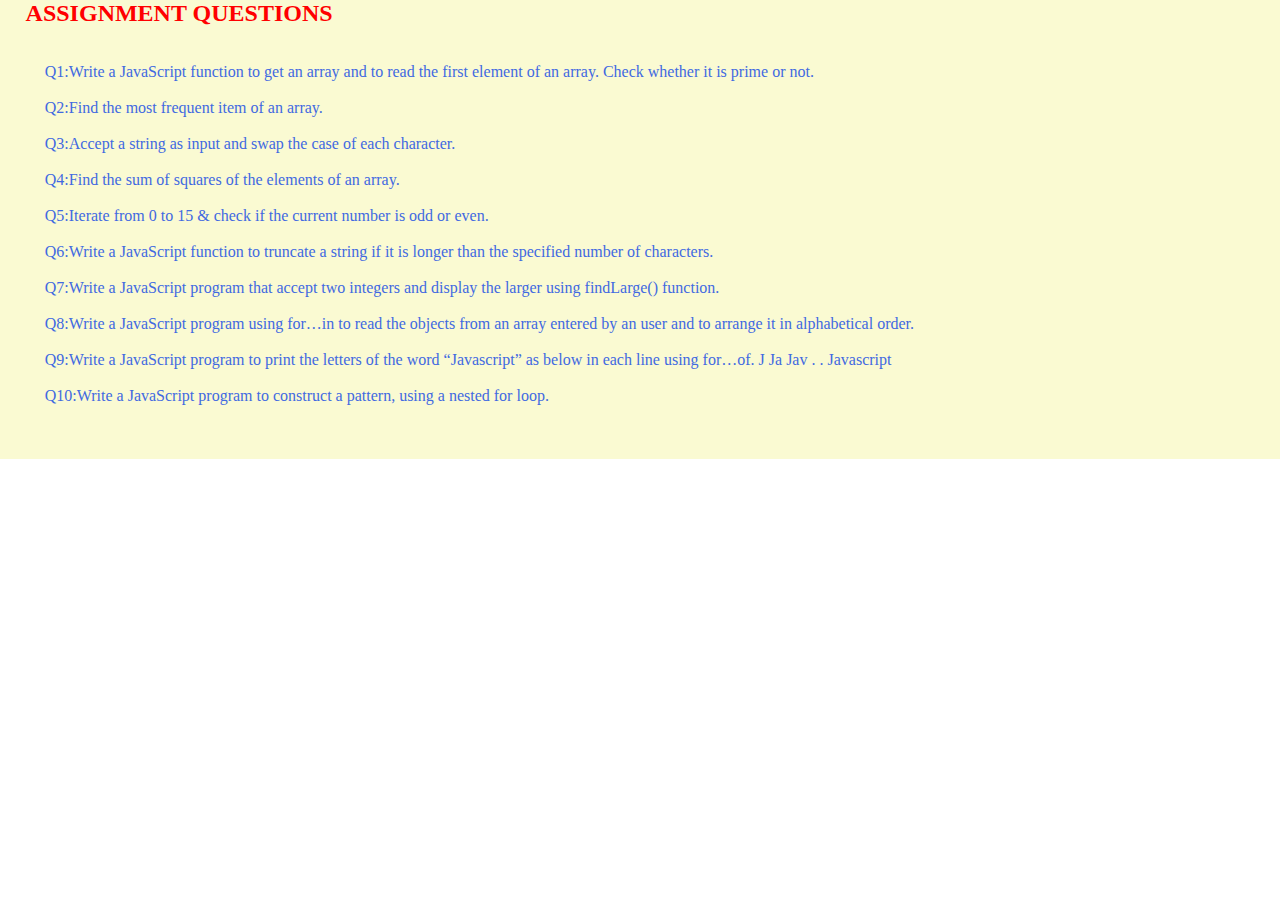
<file: index.html>
<!DOCTYPE html>
<html lang="en">
<head>
    <meta charset="UTF-8">
    <meta name="viewport" content="width=device-width, initial-scale=1.0">
    <title>Assignment 4</title>
    <link rel="stylesheet" href="style.css">
</head>
<body>
    
    <div class="Qstns">
        <h2>ASSIGNMENT QUESTIONS</h2>
        <br><br>
        <a href="prime.html"target="_blank">Q1:Write a JavaScript function to get an array and to read the first element of an array. Check whether it is prime or not.</a>
        <br><br>    
        <a href="frequent no.html"target="_blank">Q2:Find the most frequent item of an array.</a>
        <br><br>
        <a href="swap case.html"target="_blank">Q3:Accept a string as input and swap the case of each character.</a>
        <br><br>
        <a href="square.html"target="_blank">Q4:Find the sum of squares of the elements of an array.</a>
        <br><br> 
        <a href="iteration.html"target="_blank">Q5:Iterate from 0 to 15 & check if the current number is odd or even.</a>
        <br><br>
        <a href="stringshorten.html"target="_blank">Q6:Write a JavaScript function to truncate a string if it is longer than the specified number of characters.</a>
        <br><br>
        <a href="largerno.html"target="_blank">Q7:Write a JavaScript program that accept two integers and display the larger using findLarge() function.</a>
        <br><br>
        <a href="sorting.html"target="_blank">Q8:Write a JavaScript program using for…in to read the objects from an array entered by an user and to arrange it in alphabetical order.</a>
        <br><br>
        <a href="letter.html"target="_blank">Q9:Write a JavaScript program to print the letters of the word “Javascript” as below in each line using for…of.
                            J Ja Jav . . Javascript</a>
        <br><br>
        <a href="pattern.html"target="_blank">Q10:Write a JavaScript program to construct a pattern, using a nested for loop.</a>
        <br><br>
        <br><br>
    </div> 

</body>
</html>
</file>
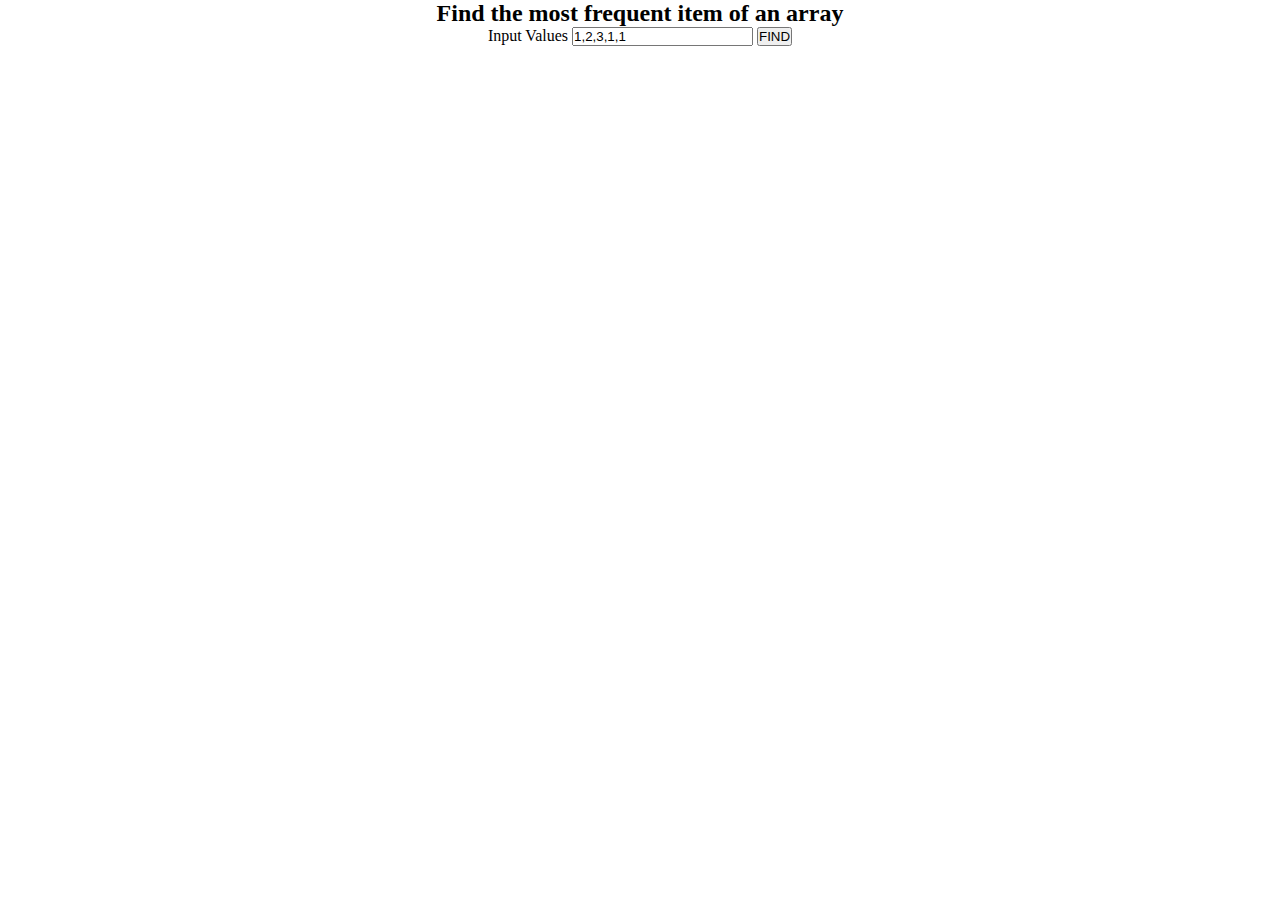
<file: frequent no.html>
<!DOCTYPE html>
<html>
<head>
  <title>Find the most frequent no:</title>
  <link rel="stylesheet" href="style.css">
</head>
<body>
  <center class="Input">
      <h2>Find the most frequent item of an array</h2>

      <span>Input Values</span>
      <input type="text" id="inp" value="1,2,3,1,1" placeholder= " max 5, separated by comma">

      <input type="button" value="FIND" onclick="frequentno()"> 
  </center>


<script>
  function frequentno(){
        var arr1 = [1,2,3,1,1];
        var mf = 1;
        var m = 0;
        var rep;

        for (var i = 0; i < arr1.length; i++) {
          for (var j = i; j < arr1.length; j++) {
            if (arr1[i] == arr1[j]) m++;
            if (mf < m) {
              mf = m;
              rep = arr1[i];
            }
          }

          m = 0;
        }

        alert(rep + " ( " + mf + " times ) ");
  }
 
</script>
</body>
</html>
</file>
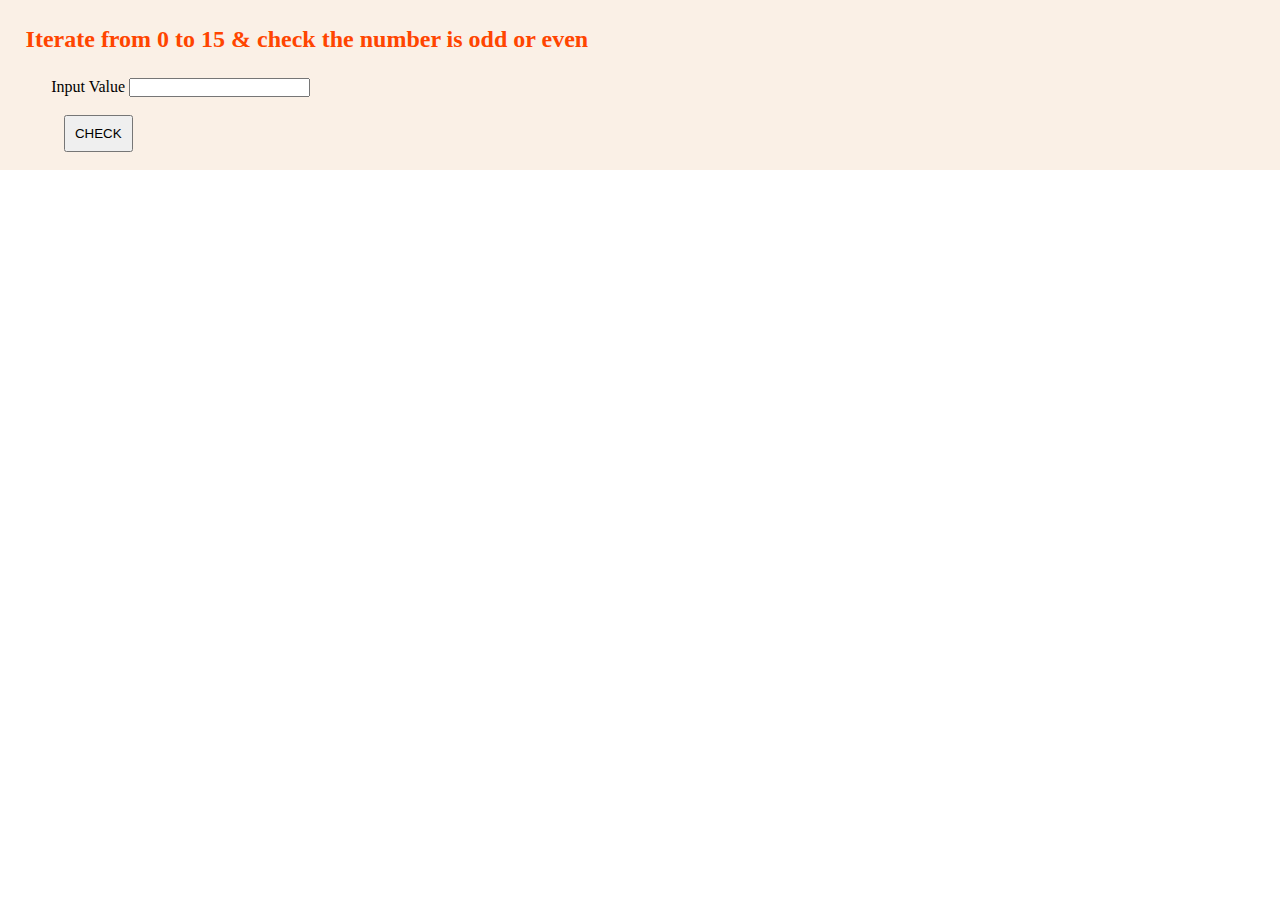
<file: iteration.html>
<!DOCTYPE html>
<html lang="en">
<head>
    <meta charset="UTF-8">
    <meta name="viewport" content="width=device-width, initial-scale=1.0">
    <title>Iteration</title>
    <link rel="stylesheet" href="style.css">

</head>
<body>
    
    <!-- Write a JavaScript for loop that will iterate from 0 to 15. 
    For each iteration, check if the current number is odd or even, 
    and display the message to the screen as odd or even. -->

    <div class="input">
        <h2>Iterate from 0 to 15 & check the number is odd or even</h2>
        <label id="content">Input Value</label>
        <input type="text" id="in">
        <br><br>
        <button id="submit" onclick="iterate()">CHECK</button>
        <br><br>
    </div>
  
  
    <script>
  
        function iterate(){
   
            var input = document.getElementById("in").value;
            num = parseInt(input);
        
            for (var num = 0; num <=15; num ++) {
                    if (num=== 0) {
                        alert(num   +  " is even");
                    }
                    else if (num % 2 === 0) {
                        alert(num  + " is even");   
                        
                    }
                    else {
                        alert( num + " is odd");   
                    }
            }
        }
  
    </script>
    


</body>
</html>
</file>
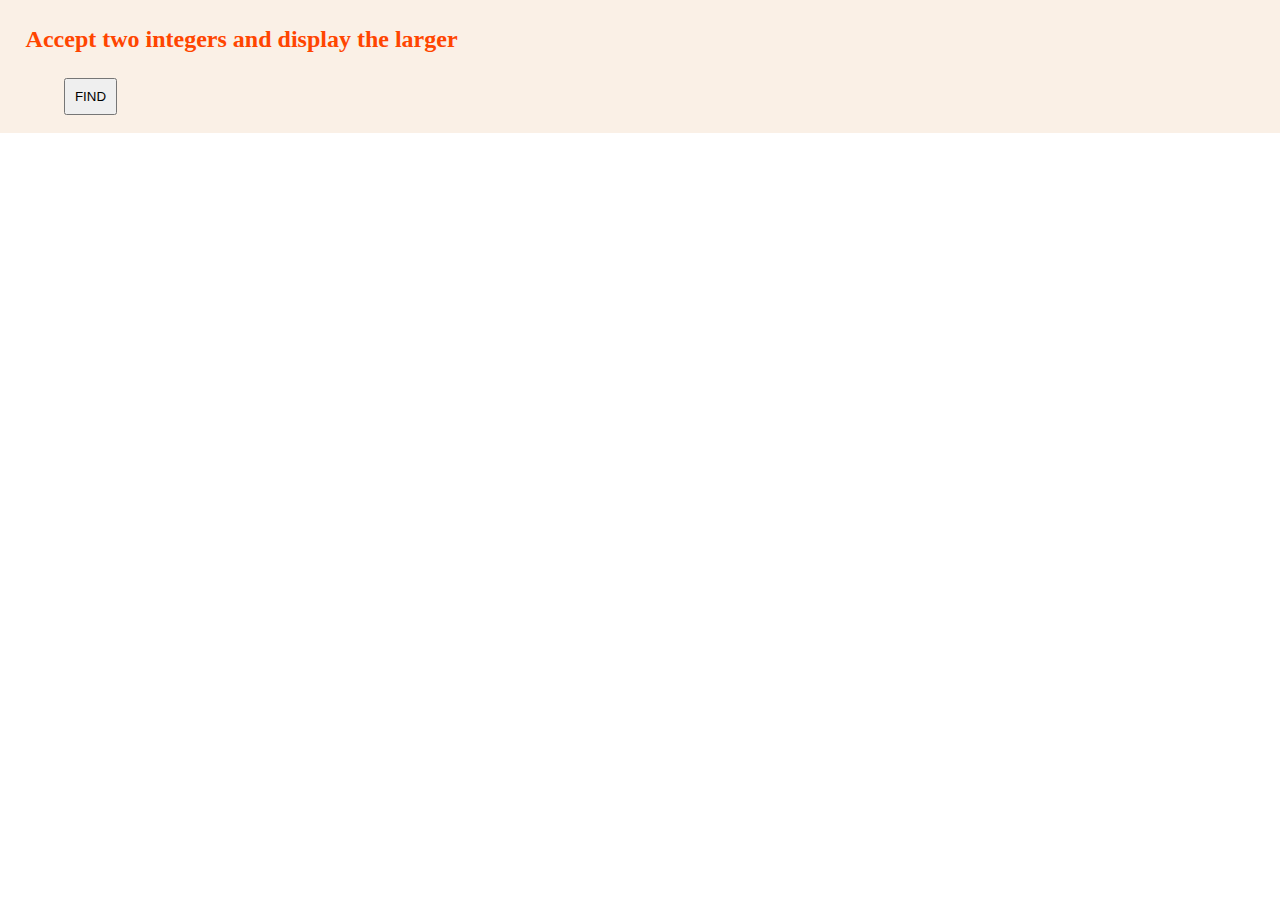
<file: largerno.html>
<!DOCTYPE html>
<html lang="en">
<head>
    <meta charset="UTF-8">
    <meta name="viewport" content="width=device-width, initial-scale=1.0">
    <title>Document</title>
    <link rel="stylesheet" href="style.css">
</head>
<body>
    <!-- Write a JavaScript program that accept two integers and display the larger using findLarge() function. -->
    <div class="input">

    <h2>Accept two integers and display the larger</h2>
    <input type="button" id="submit" value="FIND" onClick="findLarge() "> 
    <br> <br>
    </div>


<script>
        var num1, num2;
        
        function findLarge() { 
            num1 = window.prompt("Input the First integer", "");
            num2 = window.prompt("Input the second integer", "");

                                                
                if(parseInt(num1, 10) > parseInt(num2, 10)) 
                { 
                alert("The larger of "+ num1+ " and "+ num2+ " is "+ num1+ ".");
                }   
                else
                if(parseInt(num2, 10) > parseInt(num1, 10)) 
                {
                alert("The larger of "+ num1+" and "+ num2+ " is "+ num2+ ".");
                }                  
                else
                {
                alert("The values "+ num1+ " and "+num2+ " are equal.");
                }
        }

    </script>
</body>
</html>
</file>
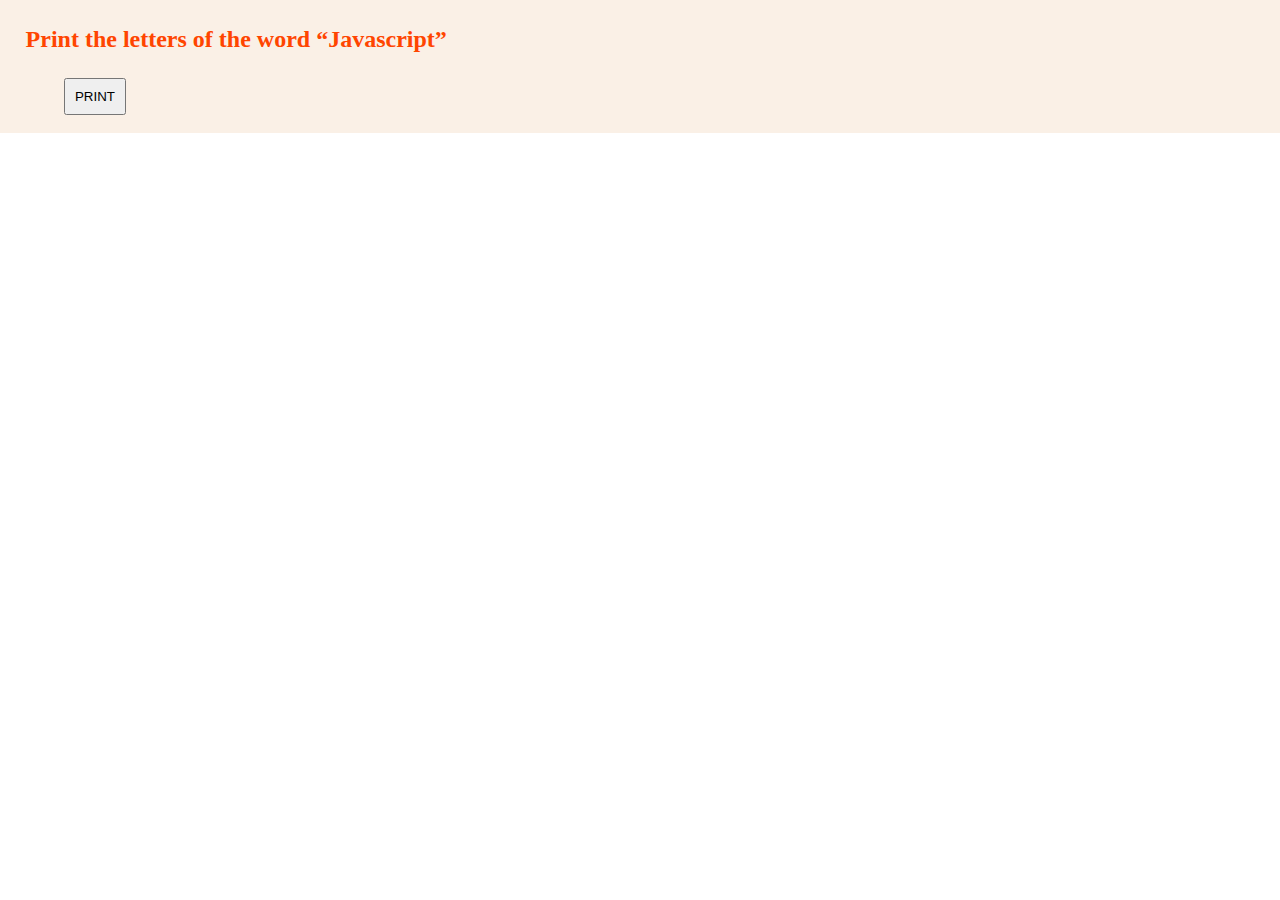
<file: letter.html>
<!DOCTYPE html>
<html lang="en">
<head>
    <meta charset="UTF-8">
    <meta name="viewport" content="width=device-width, initial-scale=1.0">
    <title>Print the letters of the word</title>
    <link rel="stylesheet" href="style.css">
</head>
<body>
    <!-- Write a JavaScript program to print the letters of the word “Javascript” as below in each line using for…of. -->
    <div class="input">
    <h2>Print the letters of the word “Javascript”</h2>
    <input type="button" id="submit" value="PRINT" onClick="printletter()">
    <br><br>
    </div>
    
    <script>

        function printletter(){
            // var p= document.getElementById("print").value;
            const iterable = new Map([['a', 'j'], ['b', 'ja'], ['c', 'jav'],['d', 'java'],['e', 'javas'],['f', 'javasc'],['g', 'javascr'],['h', 'javascri'],['j', 'javascrip'],['k', 'javascript']]);

            for (const [key, value] of iterable) {
            alert(value);
              
            }
        }
        
    </script>

</body>
</html>
</file>
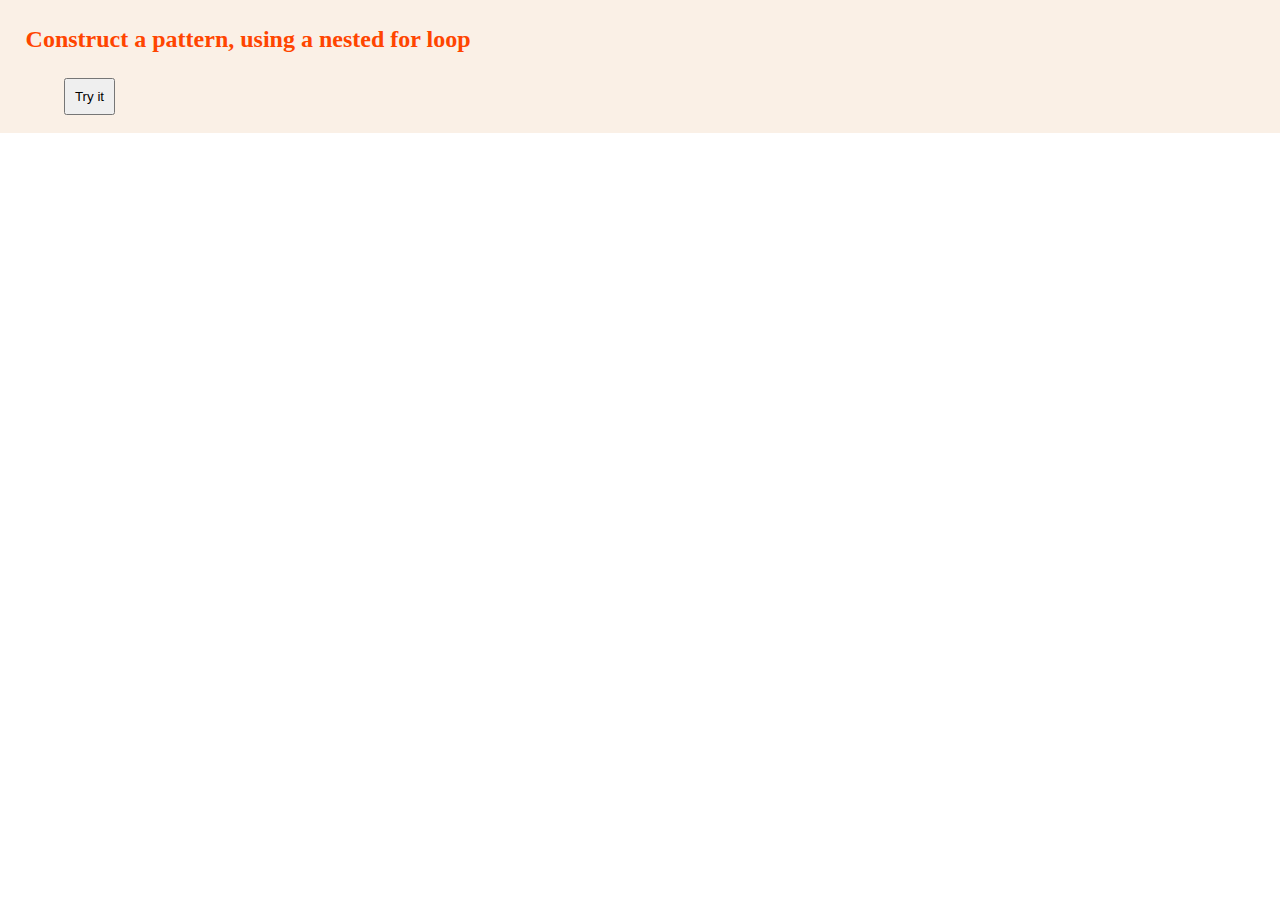
<file: pattern.html>
<!DOCTYPE html>
<html lang="en">
<head>
    <meta charset="UTF-8">
    <meta name="viewport" content="width=device-width, initial-scale=1.0">
    <title>Construct pattern, using a nested for loop</title>
    <link rel="stylesheet" href="style.css">
</head>
<body>
    <!-- Write a JavaScript program to construct pattern, using a nested for loop. -->
    <div class="input">
    <h2>Construct a pattern, using a nested for loop</h2>
    <button id="submit" onclick="myFunction()">Try it</button>
    <br><br>
    </div>
    


    <script>
        function myFunction(){
            var x,y,chr;
            var i,j;
            for(i=1; i <= 4; i++){
            for(j=1; j<=i; j++){
   
                document.write('*');
            }
                document.write('<br />');
            }    
          
        }
    </script>
</body>
</html>
</file>
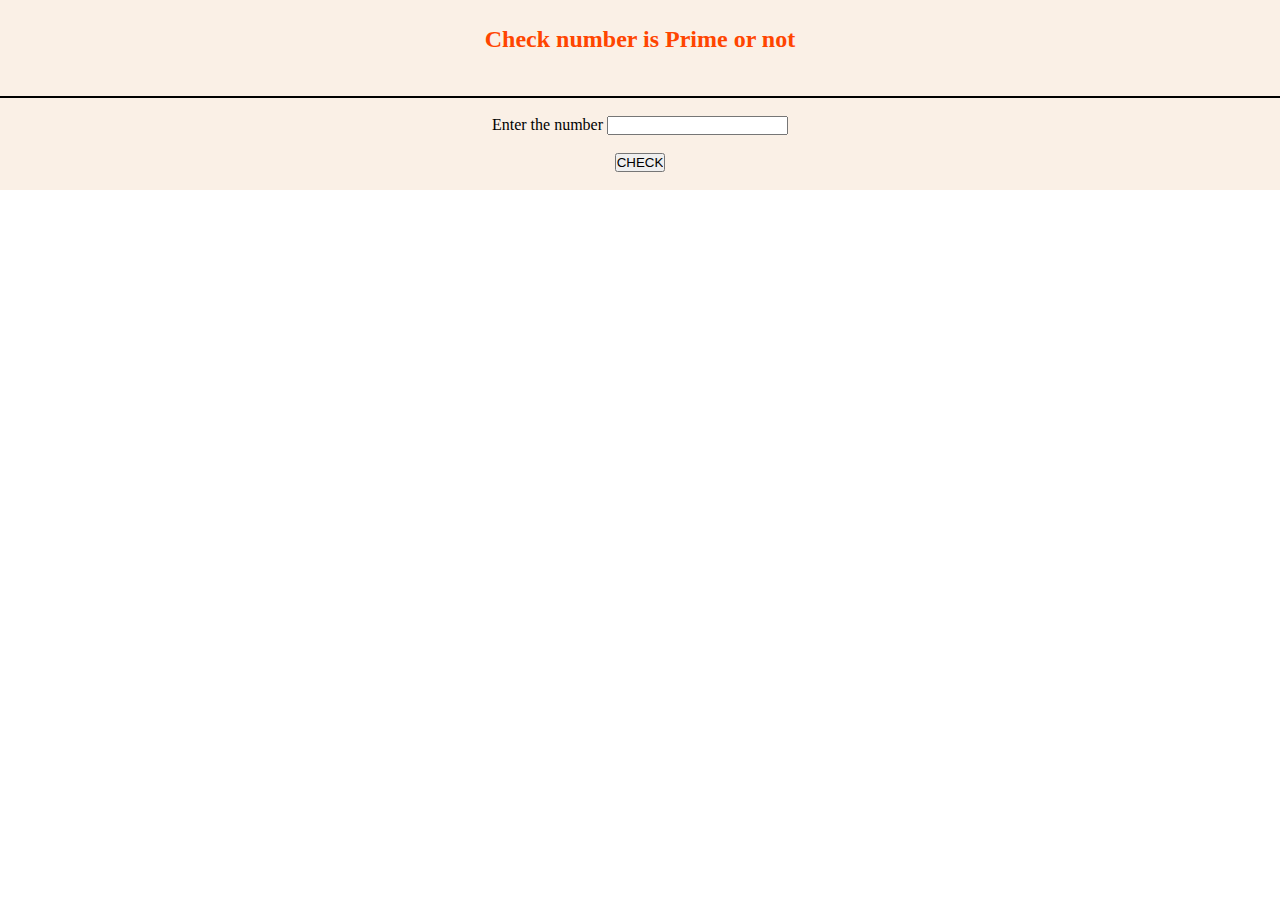
<file: prime.html>
<!DOCTYPE html>
<html lang="en">
<head>
    <meta charset="UTF-8">
    <meta name="viewport" content="width=device-width, initial-scale=1.0">
    <title>Prime Number Calculator</title>
    <link rel="stylesheet" href="style.css">
</head>

<body>
    <center class="input"> 
        <h2>Check number is Prime or not</h2> 
        <br> 
        <hr color="Black"> 
            <br>    
            Enter the number 
            <input type="text" id="n" value=""> 
              
            <br><br> 
              
            <input type="button" id="btn" value="CHECK" onClick="prime()"> 
            <br> <br>

    </center> 

  
    <script>

        function prime() { 
             
            n = document.getElementById("n").value; 
   
            num = parseInt(n) 

            for(var i = 2; i >=num; i++) 
         
                if (num == 2) { 
                    alert(num + " is prime");  
                    break; 
                } 
                
                if (num % i == 0) 
                    alert(num + " is not prime"); 

                else
                    alert(num + " is prime"); 
        } 
    </script>
</body>
</html>
</file>
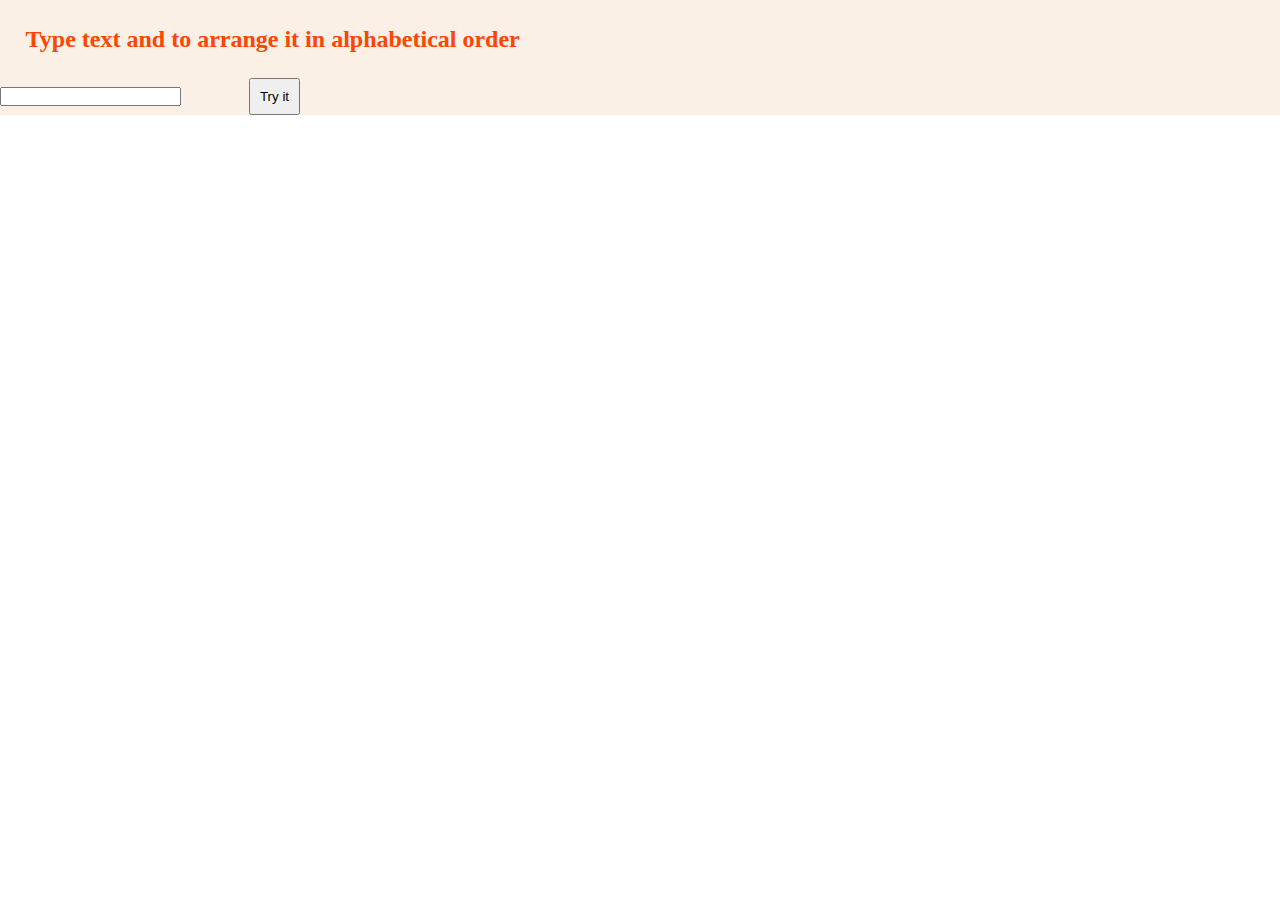
<file: sorting.html>
<!DOCTYPE html>
<html lang="en">
<head>
    <meta charset="UTF-8">
    <meta name="viewport" content="width=device-width, initial-scale=1.0">
    <title>Document</title>
    <link rel="stylesheet" href="style.css">
</head>
<body>
    <!-- Write a JavaScript program using for…in 
    to read the objects from an array entered by an user and to arrange it in alphabetical order. -->
    <div class="input">
    <h2>Type text and to arrange it in alphabetical order</h2>
    <input type="text" id="data">
    <button id="submit" onclick="myFunction()">Try it</button>

    <p id="type"></p>
    </div>


<script>
    function myFunction() {
    var data = document.getElementById("data");
    var text= [];
  
    document.getElementById("type").innerHTML = text;


    text.sort();
    for (text  in range data) {

    document.getElementById("type").innerHTML = text;
    }
</script>   
</body>
</html>
</file>
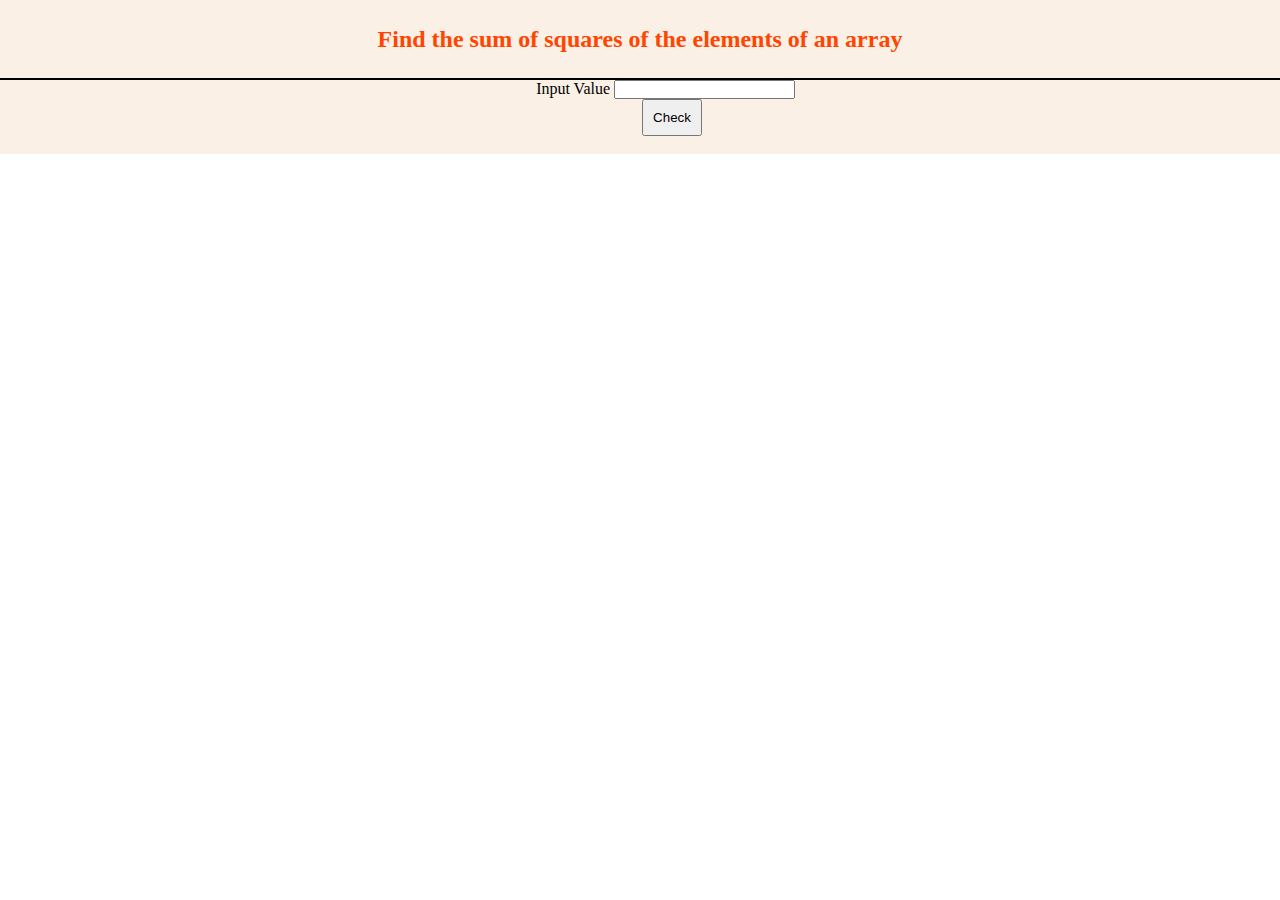
<file: square.html>
<!DOCTYPE html>
<html lang="en">
<head>
    <meta charset="UTF-8">
    <meta name="viewport" content="width=device-width, initial-scale=1.0">
    <title>Document</title>
    <link rel="stylesheet" href="style.css">
</head>
<body>
    <center class="input">
        <!-- Write a JavaScript program to find the sum of squares of the elements of an array. -->
        <h2>Find the sum of squares of the elements of an array</h2>
        <hr color="Black"> 
        <label id="content">Input Value</label>
        <input type="text" id="in"> 
        <br>
        <input type="button"  id="submit" value="Check" onClick="sumsq()"> 
        <br><br>
        <p id="output"></p>
    </center>


    <script>
        function sumsq(array) {
            var sum = 0, 
            i = array.length;
            while (i--) 
            sum += Math.pow(array[i], 2);
            // return sum;
            }
            
           alert(sum);
    </script>

</body>
</html>
</file>
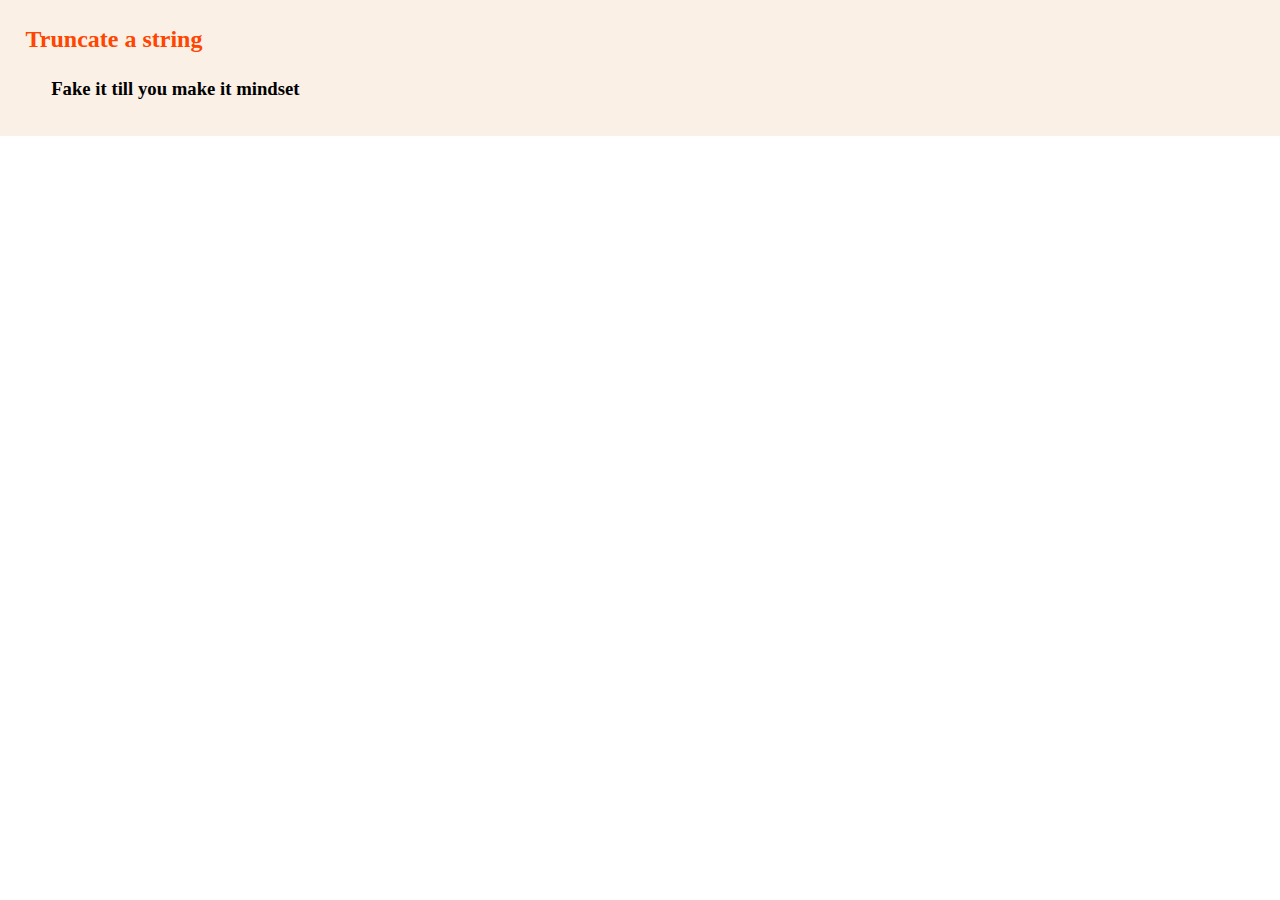
<file: stringshorten.html>
<!DOCTYPE html>
<html lang="en">
<head>
    <meta charset="UTF-8">
    <meta name="viewport" content="width=device-width, initial-scale=1.0">
    <title>Truncate a string</title>
    <link rel="stylesheet" href="style.css">
</head>
<body>

    <!-- Write a JavaScript function to truncate a string if it is longer than the specified number of characters. -->
    <div class="input">
        <h2>Truncate a string</h2>
        <h3 id="content">Fake it till you make it mindset</h3>
        <br> <br>
    </div>

    <script>
        // var view = document.getElementById("split");
        function truncate(str, words) {
            return str.split(" ").splice(0,words).join(" ");
        }
        alert(truncate('Fake it till you make it mindset ', 6));
    </script>




</body>
</html>
</file>
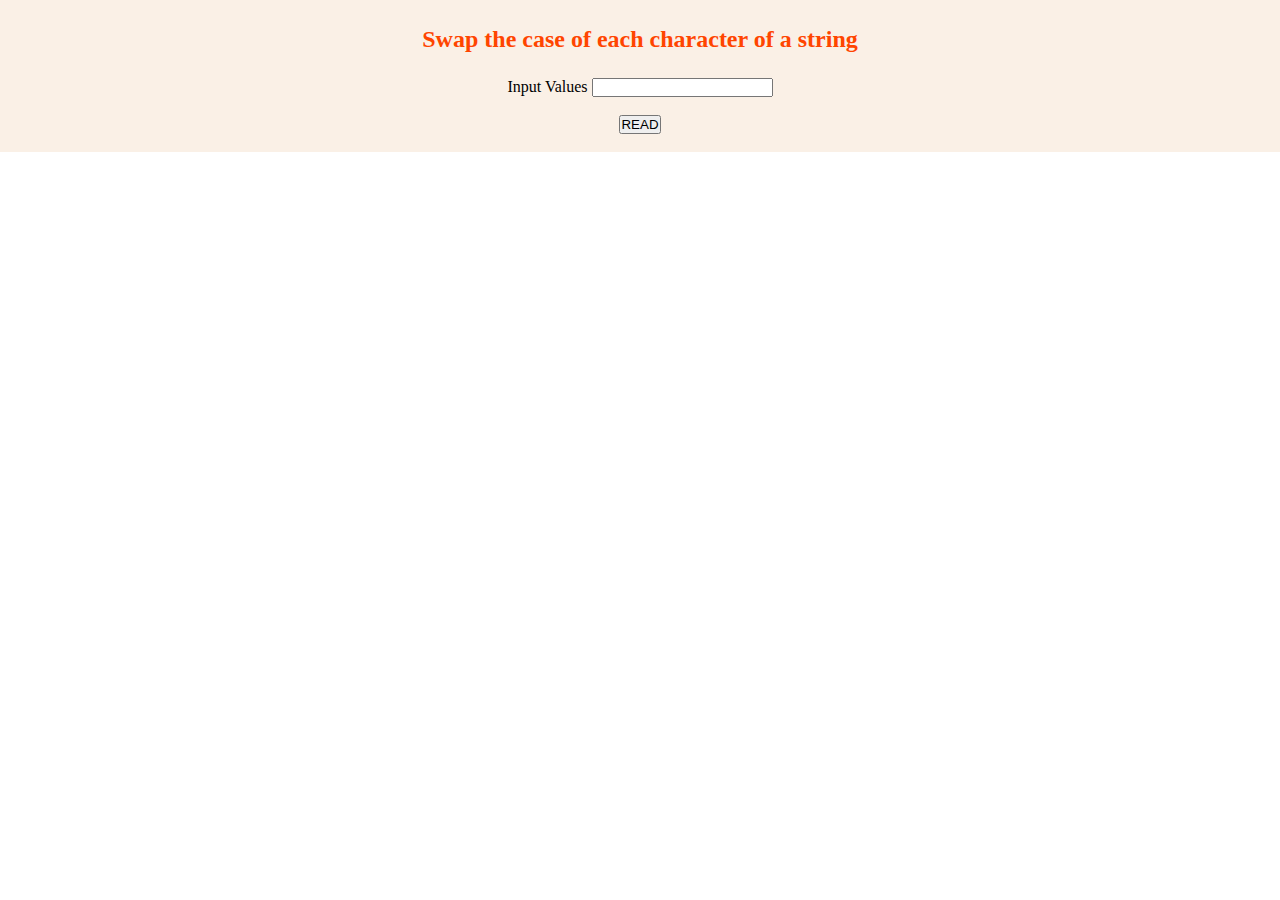
<file: swap case.html>
<!DOCTYPE html>
<html>
<head>
<meta charset=utf-8 />
<title>Swap the case of each character of a string</title>
<link rel="stylesheet" href="style.css">
</head>
<body>
    <center class="input">
        <h2>Swap the case of each character of a string</h2>
        <span>Input Values</span>
            <input type="text" id="in">
            <br><br>
            <input type="submit" value="READ" onClick="swapcase()"> 
            <br><br>
            <div id="result">
                <!--Write your codes from here-->
                <h3 id="output"></h3>
            </div>
    </center>


<script>
    function swapcase(){

    var str = document.getElementById("in").value;
    var out= document.querySelector("#output");  
    var UPPER = 'ABCDEFGHIJKLMNOPQRSTUVWXYZ';
    var LOWER = 'abcdefghijklmnopqrstuvwxyz';
    var result = [];

 
    
        for(var x=0; x<str.length; x++)
        {
            if(UPPER.indexOf(str[x]) !== -1)
            {
            result.push(str[x].toLowerCase());
            }
            else if(LOWER.indexOf(str[x]) !== -1)
            {
            result.push(str[x].toUpperCase());
            }
            else 
            {
            result.push(str[x]);
            }
        }
        // out.innerHTML.value =  + result.join('') +  "is the output ";
       alert(result.join(''));

    }
    

</script>
</body>
</html>

</html>
</file>
<file: style.css>
*{
    padding : 0px;
    margin: 0px;
}
.Qstns{
    background-color: #fafad2;
    background-size: cover; 
}
.Qstns h2{
    color:red;
    font: bold;
    margin-left: 2%;
    
}
.Qstns a{
    color: royalblue;
    text-decoration: none;
    text-align: justify;
    margin-left: 2%;
    padding: 1.5%;
}
.input{
    background-color: linen;
    background-size: cover;
}
.input h2{
    color: orangered;
    padding: 2%;
}
#submit{
    margin-left: 5%;
    padding: 0.7%;
}
#content{
    padding-left: 4%;
}
</file>
